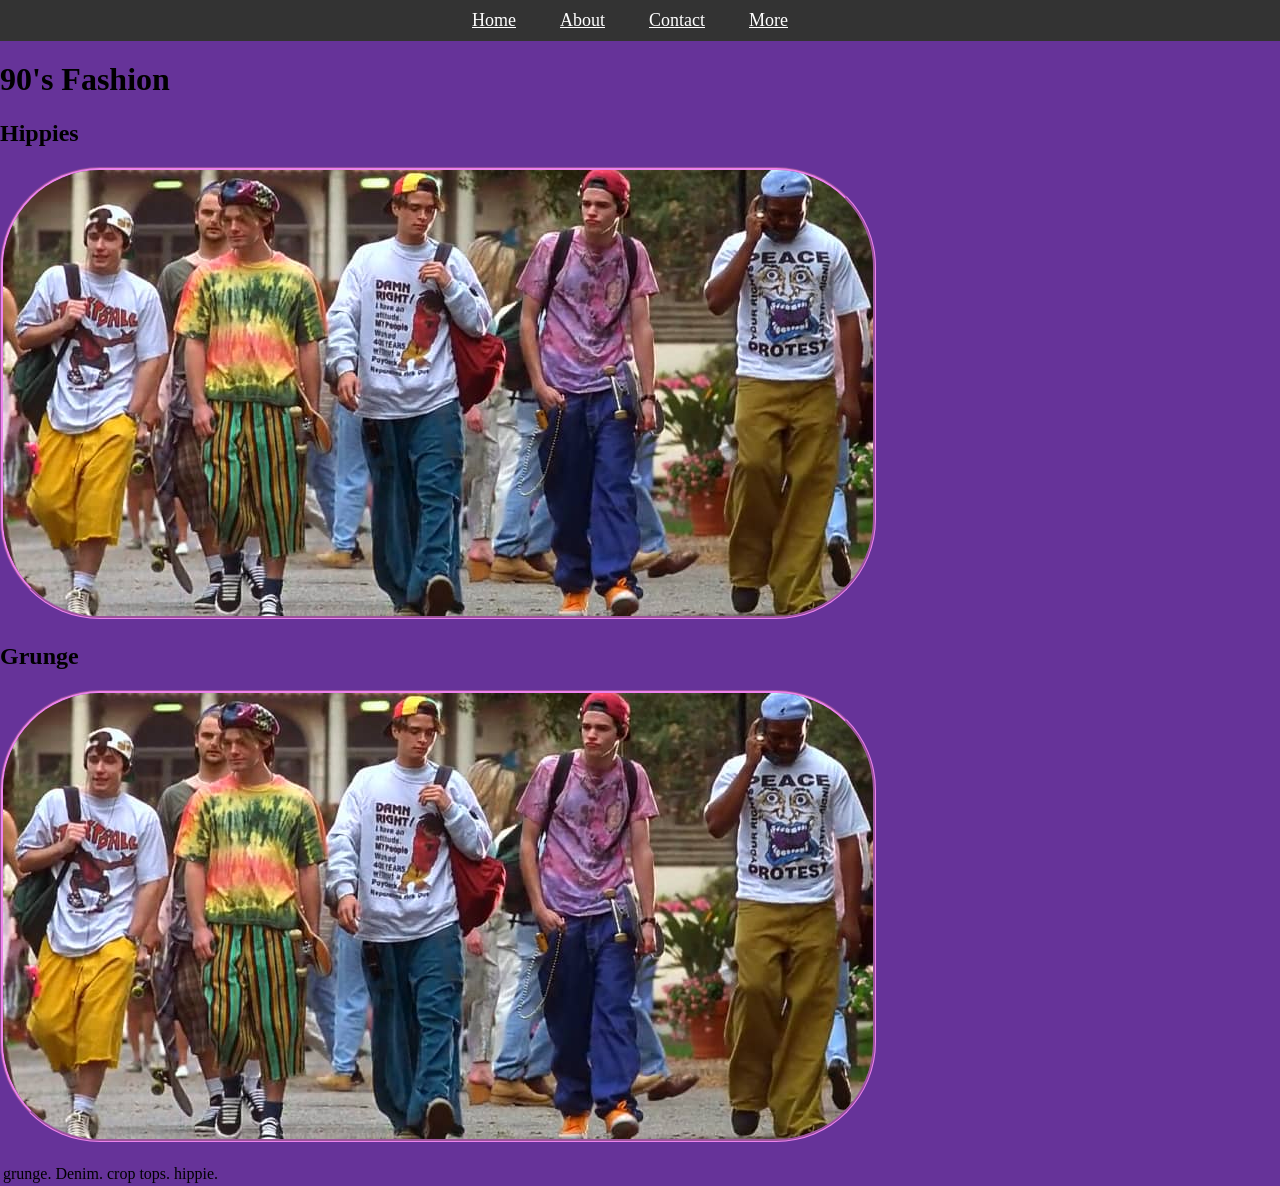
<file: 90's Website/Index.html>
<!DOCTYPE html>
<html lang="en">
<head>
    <meta charset="UTF-8">
    <meta name="viewport" content="width=device-width, initial-scale=1.0">
    <title>Ilovethe90s</title>
    <link rel="stylesheet" href="styles.css">
</head>

<body>
    <header>
        <h1>90's Fashion</h1>
        <h2>Hippies</h2>
    </header>

    <nav>
        <ul>
            <li><a href="Index.html">Home</a></li>
            <li><a href="about.html">About</a></li>
            <li><a href="contact.html">Contact</a></li>
            <li><a href="#">More</a></li>
        </ul>
    </nav>

    <article>
        <!-- Content of your page here -->
    </article>
    
    <img src="hipster.jpg" alt="90's fashion" />
    <p>
<h2>Grunge</h2>
<img src="Grunge.jpg" alt="90's grunge" />
    </p>

    <table>
        <tr>
            <td>grunge.</td>
            <td>Denim.</td>
            <td>crop tops.</td>
            <td>hippie.</td>
        </tr>
    </table>
</body>
</html>
</file>
<file: 90's Website/styles.css>
html, body {
    margin: 0;
    padding: 0;
    height: 100%;
    padding-top: 20px;
}

/* Styling for the navigation bar */
nav {
    position: fixed; 
    top: 0;
    width: 100%; 
    background-color: #333; 
    color: white;
    padding: 10px 0; 
}


nav ul {
    margin: 0;
    padding: 0;
    text-align: center; 
}


nav ul li {
    display: inline-block; 
    margin-right: 20px; 
}

/* Styling for the links */
nav ul li a {
    color: white; 
    font-size: 18px; 
    padding: 5px 10px; 
}

nav ul li a:hover {
    background-color: #555; 
    border-radius: 5px; 
}

img {

    border-radius: 100px;
    border-color: violet;
    border-style: groove;
}

body {
    background-color: rebeccapurple;
}
</file>
